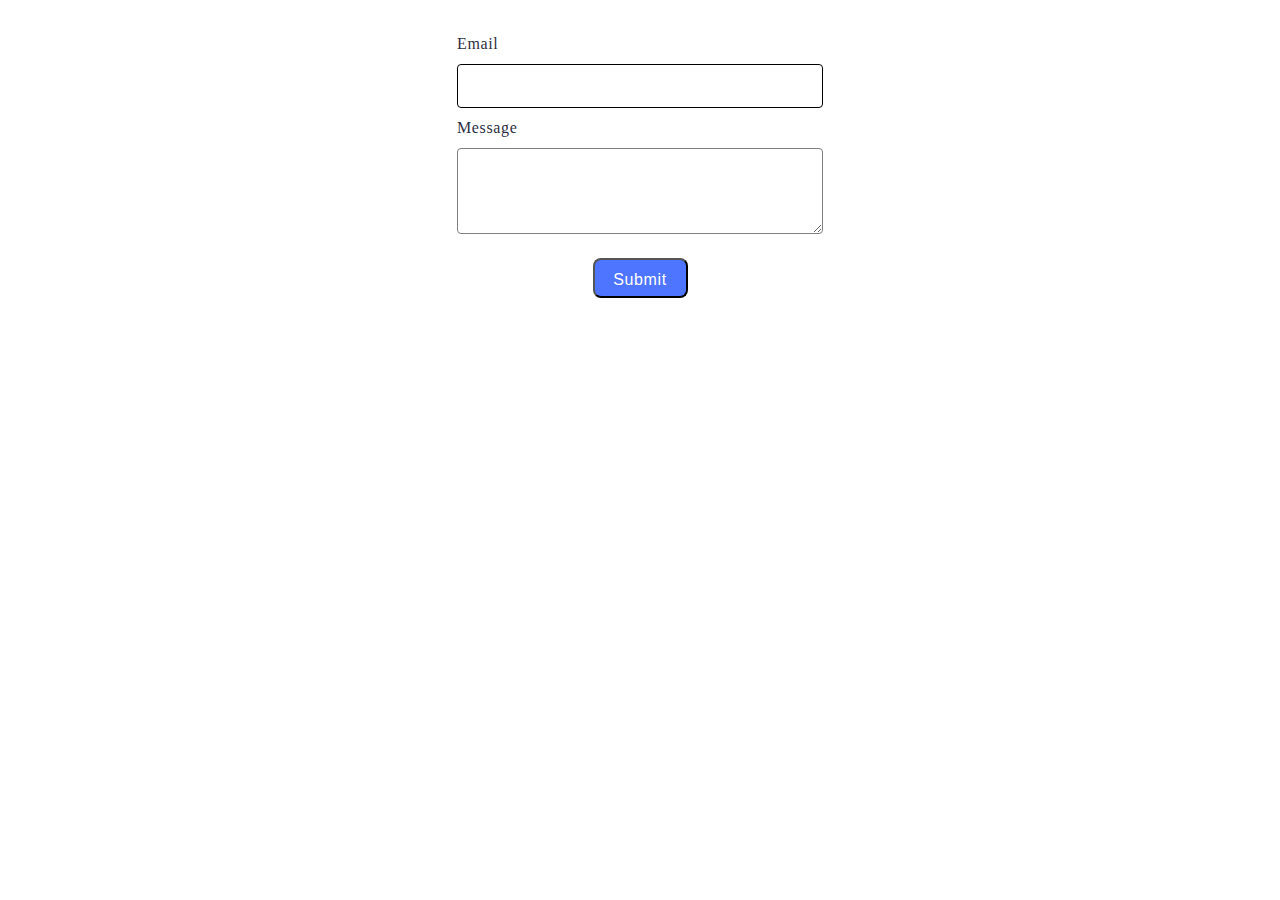
<file: src/2-form.html>
<!DOCTYPE html>
<html lang="en">
  <head>
    <meta charset="UTF-8" />
    <meta name="viewport" content="width=device-width, initial-scale=1.0" />
    <title>Form</title>
    <link rel="stylesheet" href="./css/2-form.css" />
  </head>
  <body>
    <form class="feedback-form" autocomplete="off">
      <label>
        Email
        <input type="email" name="email" autofocus />
      </label>
      <label>
        Message
        <textarea name="message" rows="8"></textarea>
      </label>
      <button type="submit">Submit</button>
    </form>

    <script type="module" src="./js/2-form.js"></script>
  </body>
</html>
</file>
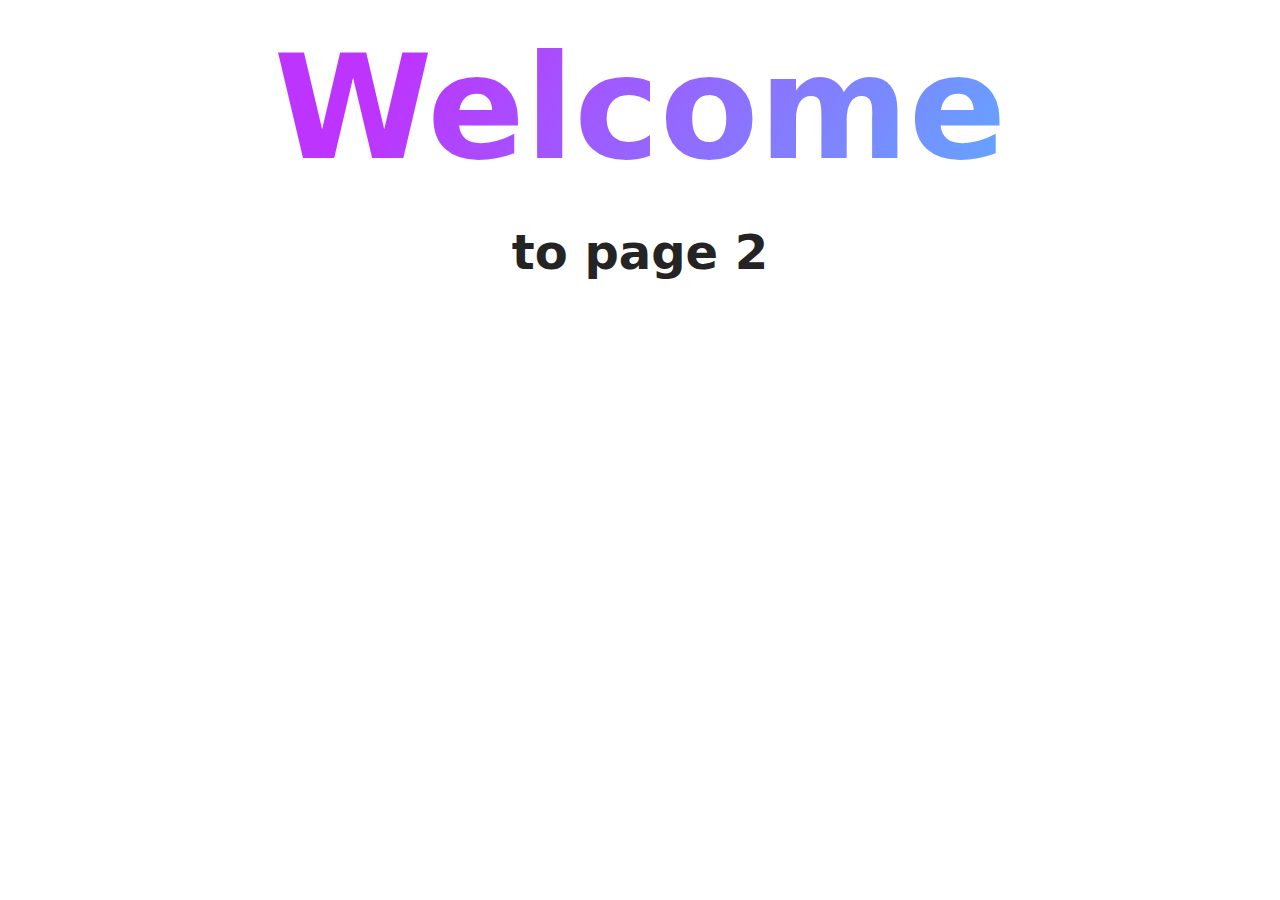
<file: src/page-2.html>
<!DOCTYPE html>
<html lang="en">
  <head>
    <meta charset="UTF-8" />
    <meta http-equiv="X-UA-Compatible" content="IE=edge" />
    <meta name="viewport" content="width=device-width, initial-scale=1.0" />
    <title>Page 2</title>
    <link rel="stylesheet" href="./css/styles.css" />
  </head>
  <body>
    <load
      src="./partials/header.html"
      icon-path="./img/sprite.svg#logo"
      highlight-act="active"
    />

    <main>
      <div class="container">
        <h1 class="main-title">
          <span class="main-title-gradient">Welcome</span> to page 2
        </h1>
        <load src="./partials/back-link.html" />
      </div>
    </main>

    <load src="./partials/footer.html" />
  </body>
</html>
</file>
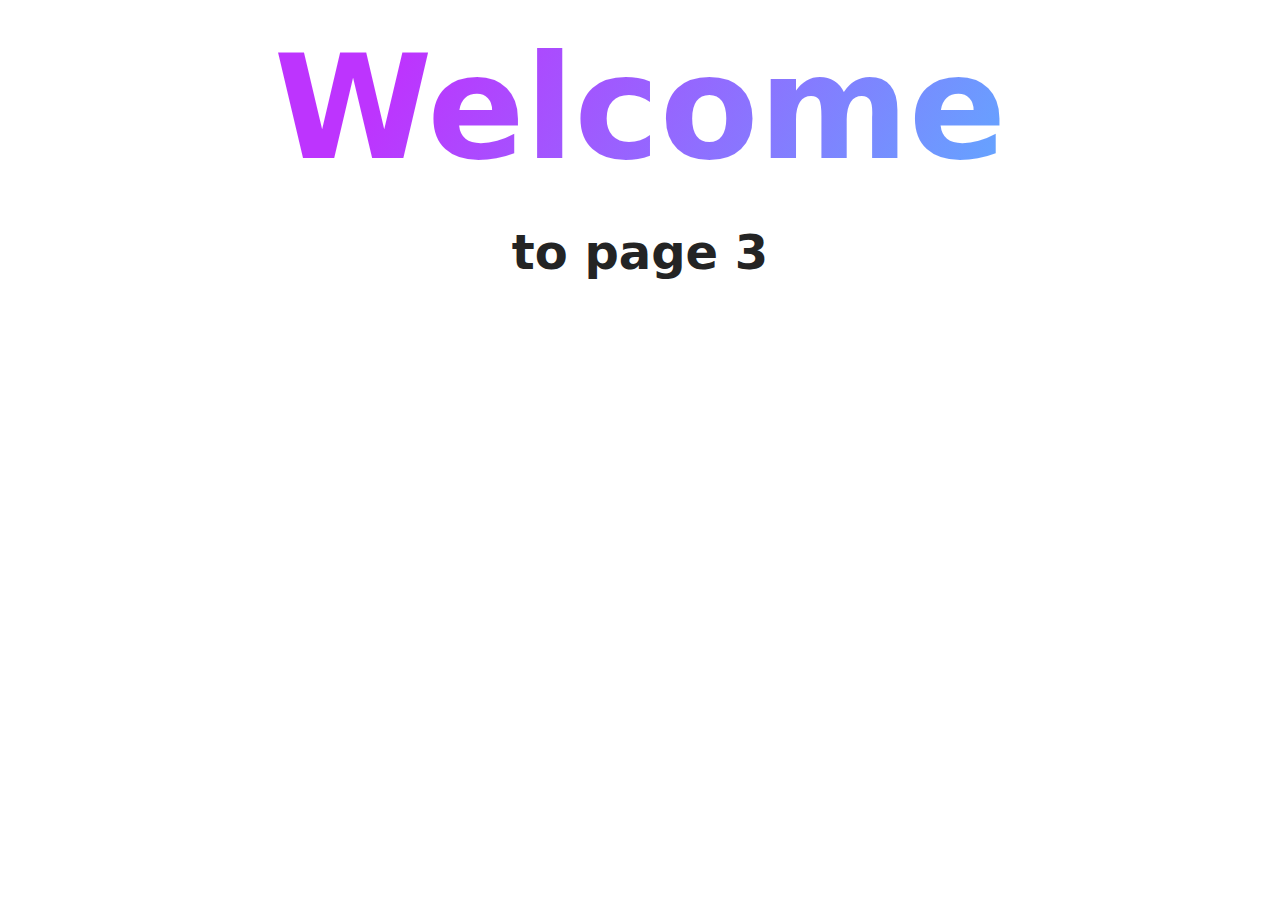
<file: src/page-3.html>
<!DOCTYPE html>
<html lang="en">
  <head>
    <meta charset="UTF-8" />
    <meta http-equiv="X-UA-Compatible" content="IE=edge" />
    <meta name="viewport" content="width=device-width, initial-scale=1.0" />
    <title>Page 3</title>
    <link rel="stylesheet" href="./css/styles.css" />
  </head>
  <body>
    <load
      src="./partials/header.html"
      icon-path="./img/sprite.svg#logo"
      highlight-curr="active"
    />

    <main>
      <div class="container">
        <h1 class="main-title">
          <span class="main-title-gradient">Welcome</span> to page 3
        </h1>
        <load src="./partials/back-link.html" />
      </div>
    </main>

    <load src="./partials/footer.html" />
  </body>
</html>
</file>
<file: src/css/2-form.css>
body {
    padding: 24px;
}

.feedback-form {
    display: flex;
    flex-direction: column;
    align-items: center;
    gap: 8px;
}

.feedback-form > label {
    font-weight: 400;
    font-size: 16px;
    line-height: 1.5;
    letter-spacing: 0.04em;
    color: #2e2f42;
    display: flex;
    flex-direction: column;
    gap: 8px;
}

label > input {
    border: 1px solid #808080;
    border-radius: 4px;
    width: 360px;
    height: 40px;
    font-family: "Montserrat", sans-serif;
    font-weight: 400;
    font-size: 16px;
    line-height: 1.5;
    letter-spacing: 0.04em;
    color: #2e2f42;
    outline: transparent;
    transition: border 250ms cubic-bezier(0.4, 0, 0.2, 1);
}

label>input:hover,
label>input:focus {
    border: 1px solid #000;
}

label > textarea {
    border: 1px solid #808080;
    border-radius: 4px;
    width: 360px;
    height: 80px;
    outline: transparent;
    transition: border 250ms cubic-bezier(0.4, 0, 0.2, 1);
    font-family: "Montserrat", sans-serif;
    font-weight: 400;
    font-size: 16px;
    line-height: 1.5;
    letter-spacing: 0.04em;
    color: #2e2f42;
}

label>textarea:hover,
label>textarea:focus {
    border: 1px solid #000;
}

button {
    font-weight: 500;
    font-size: 16px;
    line-height: 1.5;
    letter-spacing: 0.04em;
    color: #fff;
    border-radius: 8px;
    padding: 8px 16px;
    margin-top: 16px;
    width: 95px;
    height: 40px;
    background-color: #4e75ff;
    border-color: none;
    transition: background-color 250ms cubic-bezier(0.4, 0, 0.2, 1);
}

button:hover,
button:focus {
    background-color: #6c8cff;
}
</file>
<file: src/css/styles.css>
/**
  |============================
  | include css partials with
  | default @import url()
  |============================
*/
/* Common styles */
@import url('./reset.css');
@import url('./base.css');
@import url('./container.css');
@import url('./animations.css');

/* Sections style */
@import url('./header.css');
@import url('./vite-promo.css');
@import url('./badges.css');
@import url('./back-link.css');
@import url('./footer.css');
</file>
